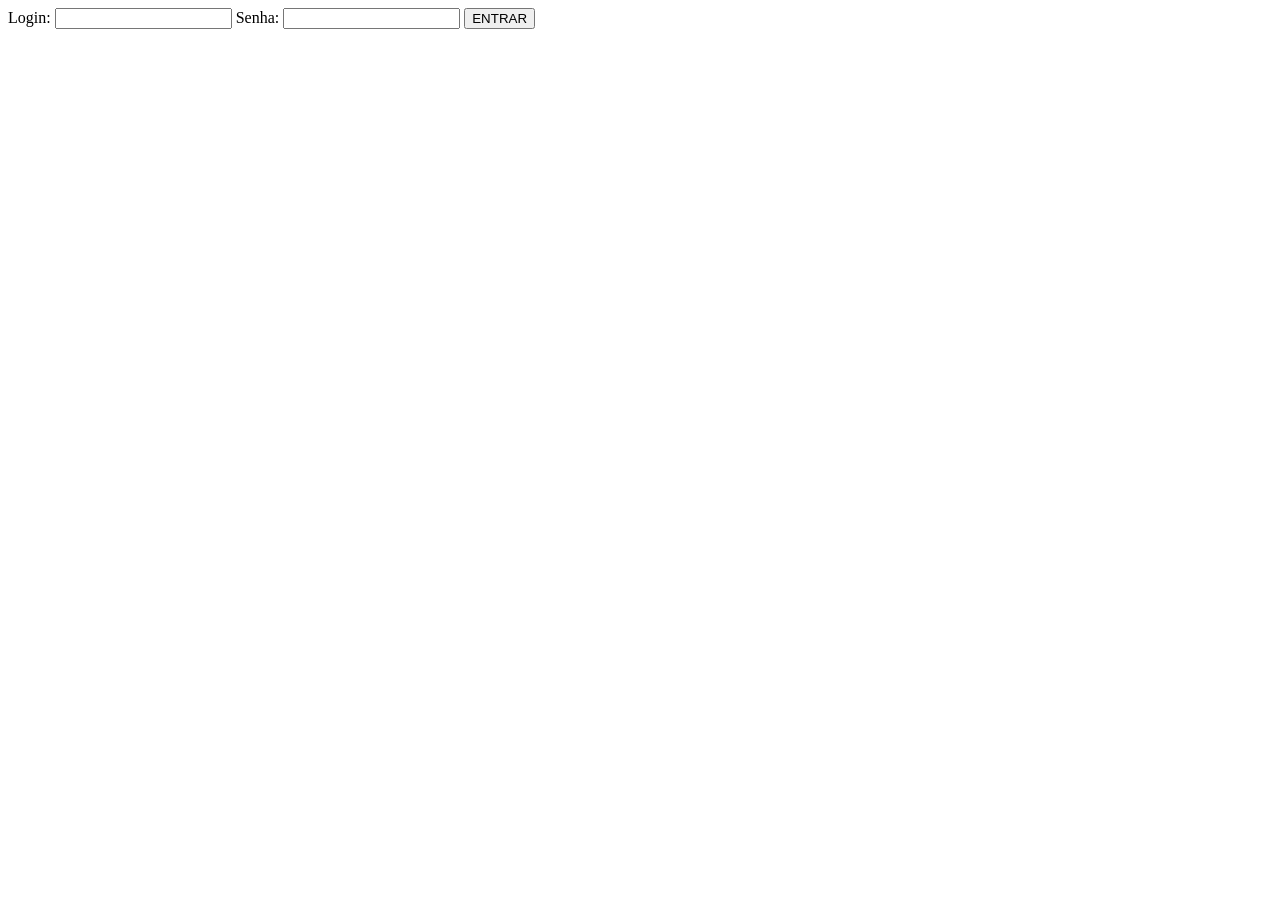
<file: login.admin.html>
<!DOCTYPE html>
<html lang="pt-br">
<head>
    <meta charset="UTF-8">
    <meta http-equiv="X-UA-Compatible" content="IE=edge">
    <meta name="viewport" content="width=device-width, initial-scale=1.0">
    <title>Tela de Login</title>
</head>
<body>
    <form action="verifica.php" method="post">
        Login:
        <input type="text" name="login">
        Senha:
        <input type="text" name="senha">
        <button type="submit">ENTRAR</button>
    </form>
</body>
</html>
</file>
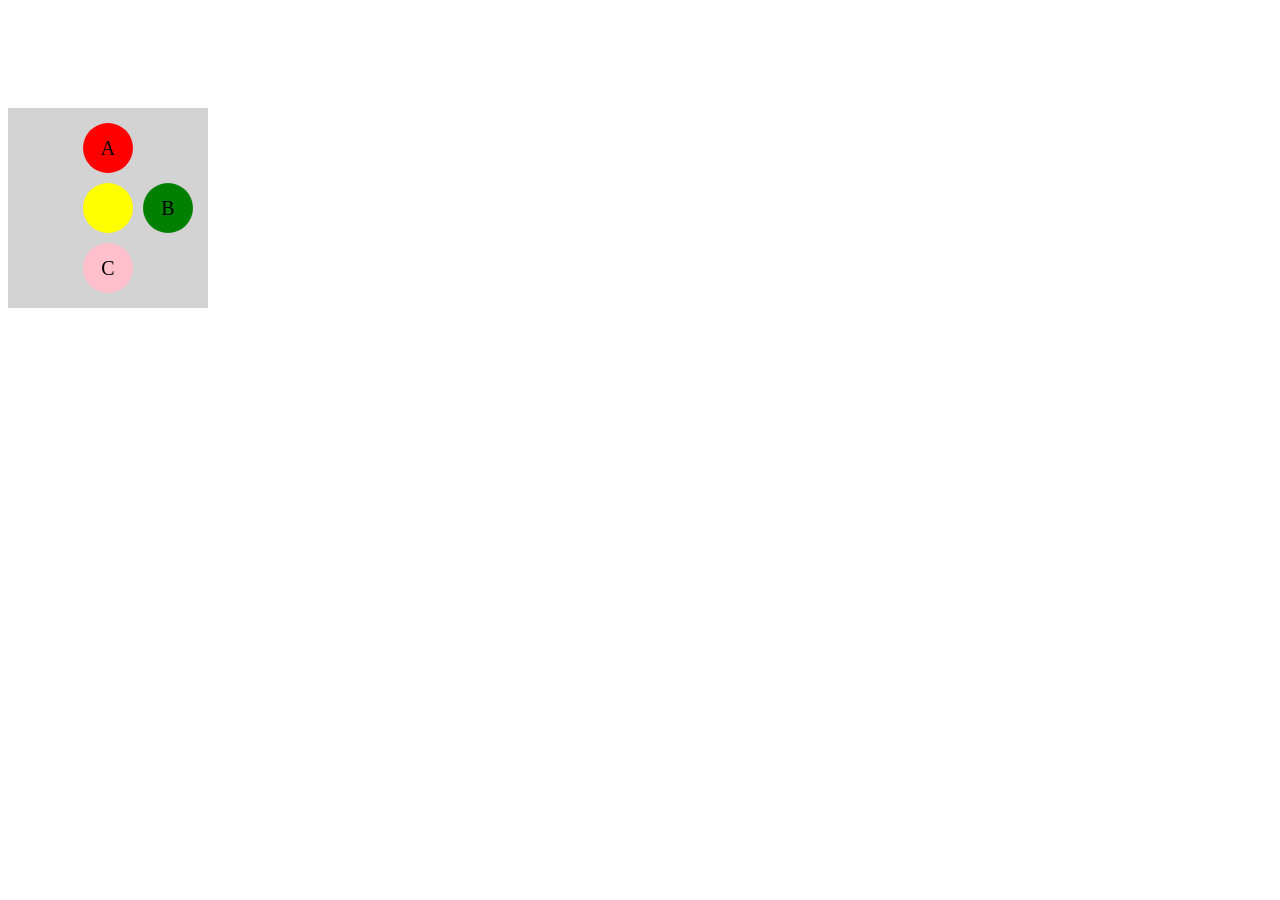
<file: menu_redondo.html>
<!DOCTYPE html>
<html lang="pt-br">
<head>
    <meta charset="UTF-8">
    <meta http-equiv="X-UA-Compatible" content="IE=edge">
    <meta name="viewport" content="width=device-width, initial-scale=1.0">
    <title>Animação de menu</title>
    <style>
        .principal
        {
            position: relative;
            width: 200px;
            height: 200px;
            background-color: lightgrey;
            top:100px;
            left: 0px;
        }
        .central
        {
            cursor: pointer;
            position: absolute;
            width: 50px;
            height: 50px;
            border-radius: 25px;
            background-color: yellow;
            top:75px;
            left:75px;
            font-size: 20px;
            display: flex;
            flex-direction: row;
            justify-content: center;
            justify-items: center;
            align-items: center;
            z-index: 10;
        }
        .op1
        {
            position: absolute;
            width: 50px;
            height: 50px;
            border-radius: 25px;
            background-color: red;
            top:15px;
            left:75px;
            font-size: 20px;
            display: flex;
            flex-direction: row;
            justify-content: center;
            justify-items: center;
            align-items: center;
            z-index: 0;
        }
        .op2
        {
            position: absolute;
            width: 50px;
            height: 50px;
            border-radius: 25px;
            background-color: green;
            top:75px;
            right:15px;
            font-size: 20px;
            display: flex;
            flex-direction: row;
            justify-content: center;
            justify-items: center;
            align-items: center;
        }
        .op3
        {
            position: absolute;
            width: 50px;
            height: 50px;
            border-radius: 25px;
            background-color: pink;
            bottom:15px;
            left:75px;
            font-size: 20px;
            display: flex;
            flex-direction: row;
            justify-content: center;
            justify-items: center;
            align-items: center;
            z-index: 0;
        }

        .anima_op1
        {
           animation: recolher_op1 1s forwards;
        }
        @keyframes recolher_op1 {
                0%{top:15px;left:75px;}
                100%{top:75px;left:75px;}      
        }
        .mostrar_op1
        {
           animation: abrir_op1 1s forwards;
        }
        @keyframes abrir_op1 {
            0%{top:75px;left:75px;} 
            100%{top:15px;left:75px;}
                     
        }
        
        .anima_op2
        {
            animation: recolher_op2 1s forwards;
        }
        @keyframes recolher_op2 {
                0%{top:75px;right:15px;}
                100%{top:75px;right:75px;}      
        }
        
        .mostrar_op2
        {
            animation: abrir_op2 1s forwards;
        }
        @keyframes abrir_op2 {
            0%{right:75px;top:75px;} 
            100%{right:15px;top:75px;}    
        }

        .anima_op3
        {
            animation: recolher_op3 1s forwards;
        }
        @keyframes recolher_op3 {
                0%{bottom:15px;left:75px;}
                100%{bottom:75px;left:75px;}      
        }

        .mostrar_op3
        {
            animation: abrir_op2 1s forwards;
        }
        @keyframes abrir_op2 {
            0%{right:75px;top:75px;} 
            100%{right:15px;top:75px;}    
        }

    </style>
   
</head>
<body>
    <div class="principal">
        <div onclick="ExecutarMenu();" class="central">  </div>
        <div class="op1" id="op1"> A </div>
        <div class="op2" id="op2"> B </div>
        <div class="op3" id="op3"> C </div>
    </div>
</body>

<script>
    cliques = false //cria uma variavel (boleana)
    function ExecutarMenu()
    {
        cliques = !cliques; //inverte o valor da variavel//
        if(cliques==true) //sendo a variavel verdadeira, ele inicia a animação//
        {
            op1.classList.add("anima_op1");
            op2.classList.add("anima_op2");
            op3.classList.add("anima_op3");

            op1.classList.remove("mostrar_op1");//remove a classe de animação//
        }
        if(cliques==false){ // se a animação for falsa, ele verifica e inicia a animação//
            op1.classList.add("mostrar_op1");
            op2.classList.add("mostrar_op2");
            op3.classList.add("mostrar_op3");

            op1.classList.remove("anima_op1");//remove a classe de animação//
           
        }
    }
</script>
</html>
</file>
